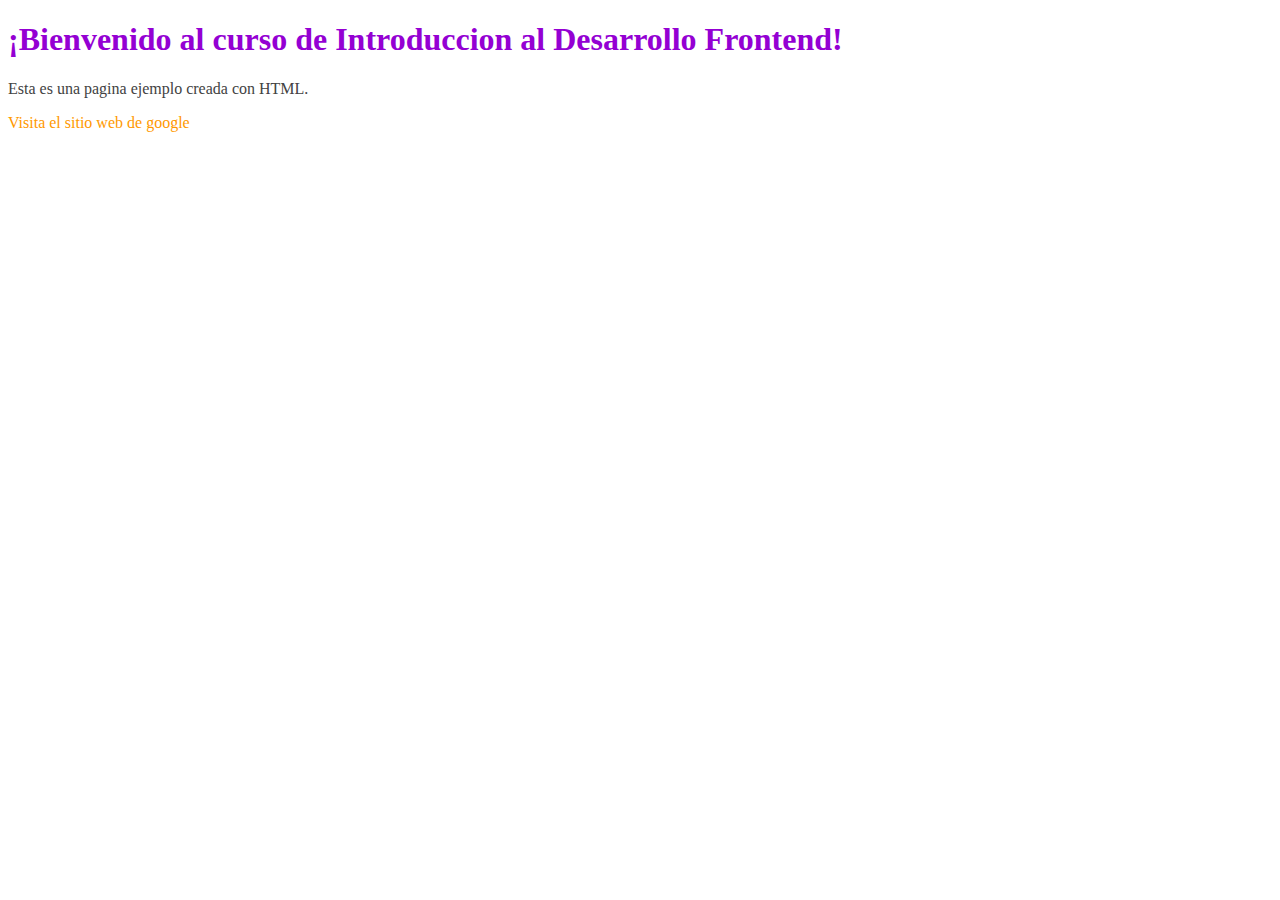
<file: index.html>
<!DOCTYPE html>
<html lang="en">

<head>
    <meta charset="UTF-8">
    <meta name="viewport" content="width=device-width, initial-scale=1.0">
    <link rel="stylesheet" href="/style.css">
    <title>Introduccion al Desarrollo Frontend</title>
</head>

<body>
    <h1>¡Bienvenido al curso de Introduccion al Desarrollo Frontend!</h1>
    <p>Esta es una pagina ejemplo creada con HTML.</p>
    <a href="https://www.google.com">Visita el sitio web de google</a>
</body>

</html>
</file>
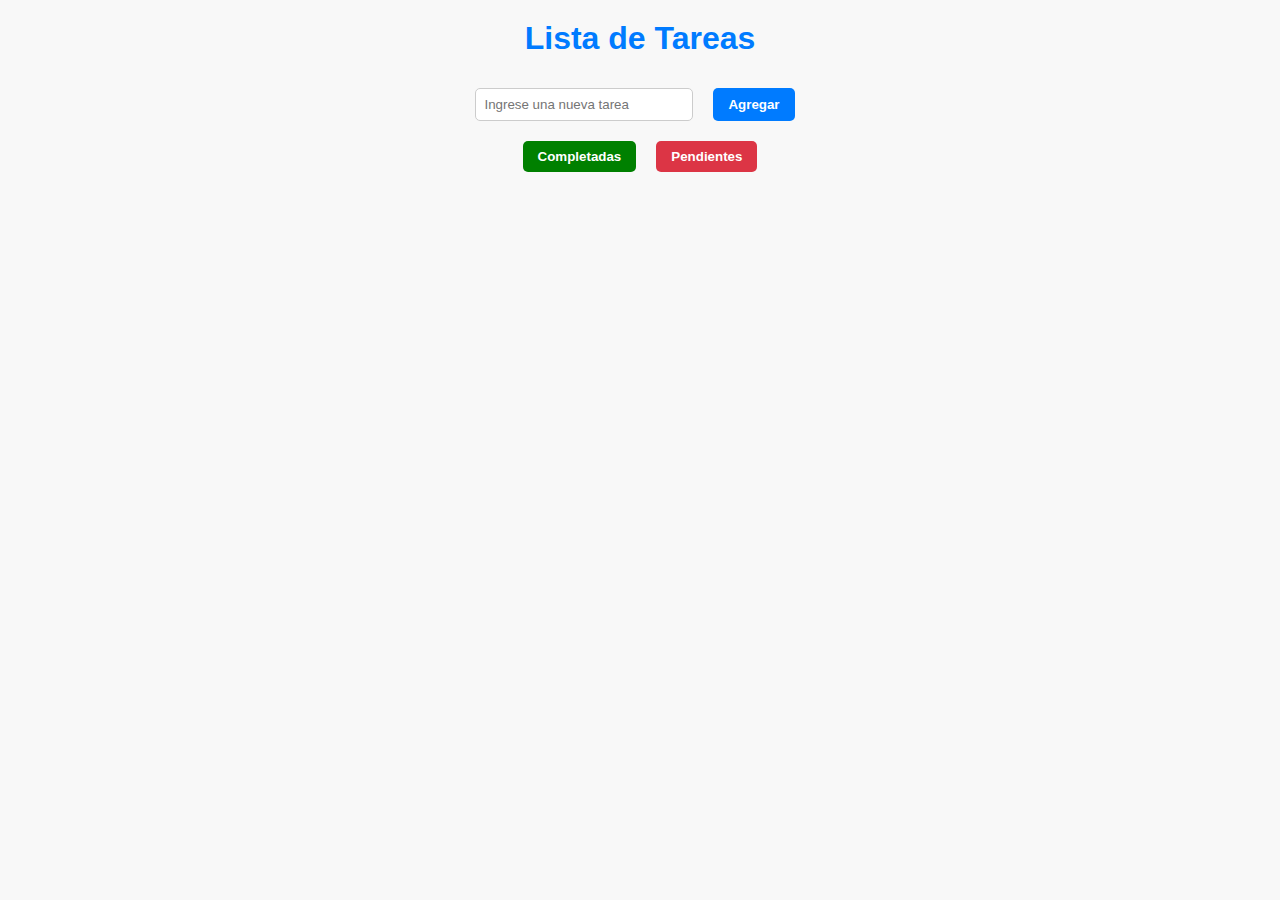
<file: Actividad_lista_tareas/index.html>
<!DOCTYPE html>
<html>

<head>
    <title>Lista de Tareas</title>
    <link rel="stylesheet" type="text/css" href="estilos.css">
</head>

<body>
    <h1>Lista de Tareas</h1>
    <section>
        <input type="text" id="nuevaTarea" placeholder="Ingrese una nueva tarea">
        <button onclick="agregarTarea()">Agregar</button>
    </section>
    <section>
        <button class="completadas" onclick="mostrarCompletadas()">Completadas</button>
        <button class="pendientes" onclick="mostrarPendientes()">Pendientes</button>
    </section>
    <ul id="listaTareas"></ul>
    

    <script src="script.js"></script>
</body>

</html>
</file>
<file: style.css>
h1 {
    color: darkviolet;
}
p {
    color: #424242;
    font-size: 16px;
}
a {
    color: #ff9900;
    text-decoration: none;
}
</file>
<file: Actividad_lista_tareas/estilos.css>
body {
    font-family: Arial, sans-serif;
    margin: 0;
    padding: 0;
    background-color: #f8f8f8;
    display: flex;
    flex-direction: column;
    align-items: center;
    width: 100%;
}

section {
    width: 100%;
    display: flex;
    justify-content: center;
    margin: 10px 0;
}

h1 {
    text-align: center;
    margin-top: 20px;
    color: #007bff;
}

input[type="text"] {
    padding: 8px;
    width: 200px;
    border: 1px solid #ccc;
    border-radius: 5px;
    margin-right: 10px;
}

button {
    background-color: #007bff;
    padding: 8px 15px;
    margin: 0 10px;
    border: none;
    border-radius: 5px;
    color: white;
    cursor: pointer;
    font-weight: bold;
}

ul {
    list-style-type: none;
    padding: 0;
    width: 100%;
    display: flex;
    flex-direction: column;
    align-items: center;
}


li {
    display: flex;
    align-items: center;
    margin: 5px 0;
    padding: 8px 8px;
    background-color: white;
    border: 1px solid #ccc;
    border-radius: 5px;
    width: 30%;
    background-color: #007bff;
    color: white;
    font-weight: bold;
}

li:hover {
    cursor: pointer;
}

.completed {
    text-decoration: line-through;
    color: #888;
}

button.delete {
    margin-left: auto;
    background-color: #dc3545;
}

.completadas {
    background-color: green;
}

.pendientes {
    background-color: #dc3545;
}
</file>
